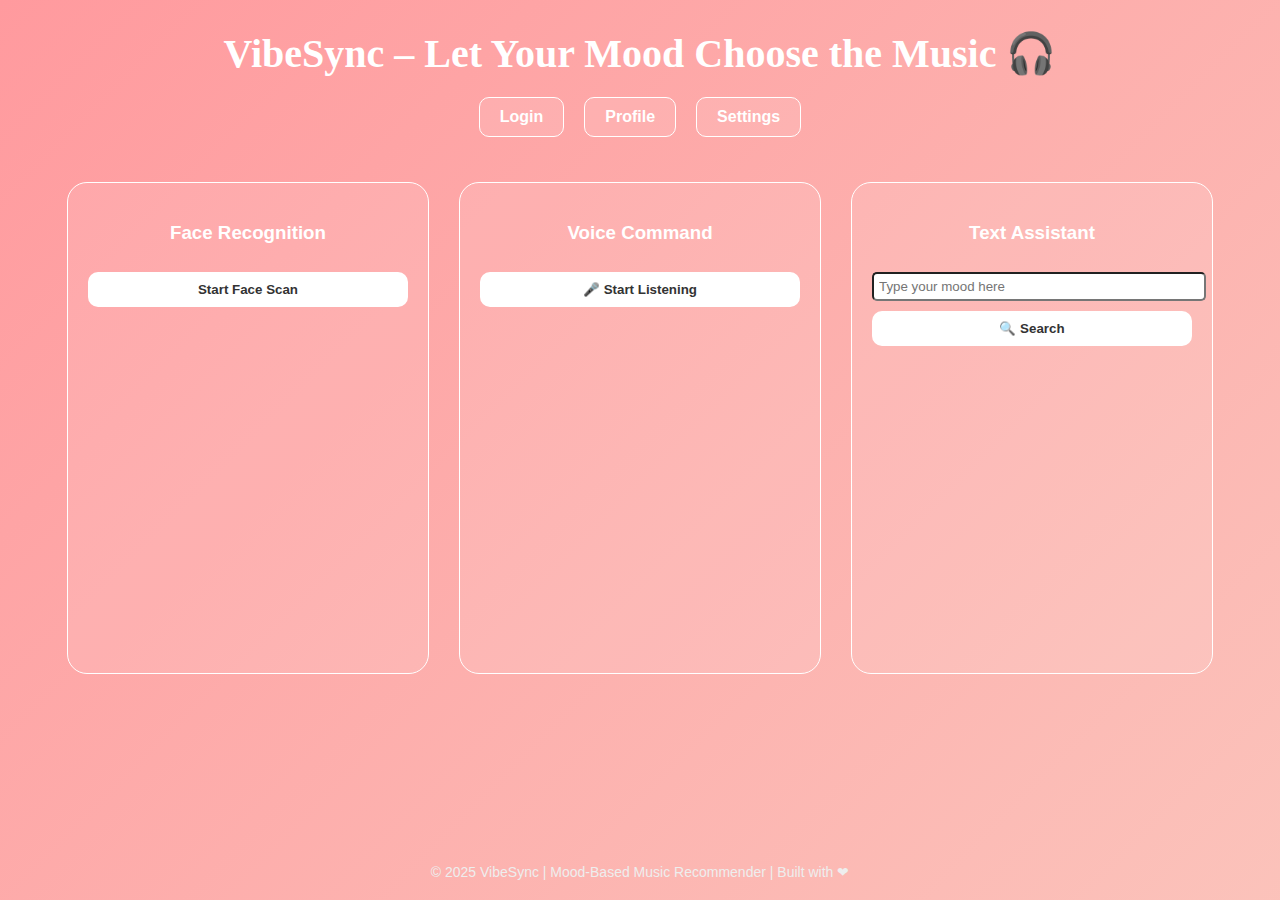
<file: index.html>
<!DOCTYPE html>
<html lang="en">
<head>
  <meta charset="UTF-8" />
  <meta name="viewport" content="width=device-width, initial-scale=1.0"/>
  <title>VibeSync - Mood-Based Music Recommender</title>
  <style>
    /* CSS STYLES - Optimized and Indented Correctly */
    body {
      font-family: 'Segoe UI', Tahoma, Geneva, Verdana, sans-serif;
      background: linear-gradient(135deg, #ff9a9e, #fad0c4, #fbc2eb, #a18cd1);
      background-size: 400% 400%;
      animation: gradientMove 10s ease infinite;
      margin: 0;
      padding: 0;
      color: #fff;
      display: flex;
      flex-direction: column;
      align-items: center;
      min-height: 100vh;
    }

    @keyframes gradientMove {
      0% { background-position: 0% 50%; }
      50% { background-position: 100% 50%; }
      100% { background-position: 0% 50%; }
    }

    header {
      text-align: center;
      padding: 30px 0 10px;
    }

    header h1 {
      font-family: 'Times New Roman', serif;
      font-size: 40px;
      margin: 0;
      color: white;
    }

    nav {
      margin: 20px 0;
      display: flex;
      gap: 20px;
      justify-content: center;
    }

    nav a {
      text-decoration: none;
      color: white;
      font-weight: bold;
      border: 1px solid white;
      padding: 10px 20px;
      border-radius: 10px;
      background-color: rgba(255, 255, 255, 0.1);
      transition: background-color 0.3s ease;
    }

    nav a:hover {
      background-color: rgba(255, 255, 255, 0.25);
    }

    .container {
      display: flex;
      flex-wrap: wrap;
      justify-content: center;
      margin-bottom: 40px;
    }

    .module {
      background: rgba(255, 255, 255, 0.1);
      border: 1px solid #fff;
      padding: 20px;
      border-radius: 20px;
      margin: 15px;
      width: 320px; /* Keep the width consistent for all modules */
      text-align: center;
      transition: transform 0.3s ease;
      /* MIN-HEIGHT ADJUSTMENT FOR MODULES TO ACCOMMODATE LARGER OUTPUT */
      min-height: 450px;
      /* Adjusted to give enough space for output area */
      display: flex;
      /* Use flex to align content within module */
      flex-direction: column;
    }

    .module:hover {
      transform: scale(1.03);
    }

    video {
      width: 100%;
      margin-top: 10px;
      /* Keep this for spacing videos from buttons */
      border-radius: 5px;
      padding: 5px;
    }

    /* Combined audio and input[type="text"] styling for consistency */
    input[type="text"],
    audio {
      width: 100%;
      margin-top: 10px;
      border-radius: 5px;
      padding: 5px;
    }

    button {
      padding: 10px 15px;
      border: none;
      border-radius: 10px;
      background-color: #fff;
      color: #333;
      cursor: pointer;
      margin-top: 10px;
      /* Keep this for spacing buttons */
      font-weight: bold;
      transition: background-color 0.3s ease;
    }

    button:hover {
      background-color: #eee;
    }

    .output {
      margin-top: 15px;
      text-align: left;
      font-size: 14px;
      max-height: 250px;
      overflow-y: auto;
      padding: 10px;
      flex-grow: 1;
    }

    .output ul {
      list-style: none;
      padding-left: 0;
      margin: 0;
    }

    .output li {
      margin-bottom: 2px;
      line-height: 1.3;
      display: flex; /* Make list items a flex container */
      align-items: center;
      /* Vertically align items in the list */
      flex-wrap: wrap;
      /* Allow items to wrap if needed */
    }

    /* Style for the song title itself */
    .output li b {
        font-size: 13px;
        color: black; /* Changed to black */
        flex-shrink: 1;
        /* Allow the title to shrink */
        min-width: 0;
        /* Allow it to shrink beyond content if needed */
        margin-right: 5px;
        /* Add a small margin to separate from heart */
        overflow: hidden;
        /* Hide overflow */
        text-overflow: ellipsis;
        /* Add ellipsis for overflow */
        white-space: nowrap;
        /* Keep title on one line */
    }

    /* Further refinement for the audio element within the output list items */
    .output li audio {
        margin-top: 3px;
        margin-bottom: 3px;
        width: 100%; /* Take full width of its line */
        flex-basis: 100%;
        /* Make audio player take a new line */
    }

    /* Adjust the like icon to sit beside the title more snugly */
    .output li .like-icon {
        font-size: 18px;
        /* Removed margin-left: auto; to keep it next to the title */
        margin-left: 5px;
        /* Add a small margin to separate from title */
        color: black;
        /* Changed to black for better visibility on lighter background */
        cursor: pointer;
        flex-shrink: 0; /* Prevent the heart from shrinking */
    }


    /* Scrollbar Styling */
    .output::-webkit-scrollbar {
      width: 8px;
      /* Width of the scrollbar */
    }

    .output::-webkit-scrollbar-track {
      background: rgba(255, 255, 255, 0.05);
      /* Slightly transparent track */
      border-radius: 10px;
    }

    .output::-webkit-scrollbar-thumb {
      background: rgba(161, 140, 209, 0.7);
      /* A transparent purple that matches the gradient */
      border-radius: 10px;
    }

    .output::-webkit-scrollbar-thumb:hover {
      background: rgba(161, 140, 209, 1);
      /* Opaque purple on hover */
    }

    /* Styles for general output prompts */
    .output strong {
        color: white;
        /* Changed to white for general prompts like 'Detected Mood' and 'Songs Based on Your Mood' */
        font-weight: bold;
        /* Ensure it's bold */
    }

    /* Specific styles for the initial prompt messages */
    #faceOutput strong, #voiceOutput strong { /* Target the strong tag within these outputs */
        color: black;
        /* Changed to black */
        font-weight: bold;
        /* Make it bold */
    }

    /* Style for highlighting specific words like "happy" */
    .output .highlight-black {
        color: black;
        font-weight: bold;
    }


    footer {
      margin-top: auto;
      padding: 20px;
      text-align: center;
      font-size: 14px;
      color: #eee;
    }

    .section-box {
      background-color: rgba(255, 255, 255, 0.95);
      border: 2px solid white;
      border-radius: 20px;
      padding: 30px;
      text-align: center;
      color: black;
      margin-top: 30px;
      width: 90%;
      max-width: 1000px;
      display: none;
    }

    .section-buttons {
      display: flex;
      justify-content: space-between;
      margin-top: 20px;
    }

    .section-buttons button {
      padding: 10px 15px;
      border-radius: 10px;
      font-weight: bold;
      border: none;
      /* Background color for buttons in section-buttons, including the "Back" button */
      background-color: #a18cd1;
      /* Purple color */
      color: white;
      cursor: pointer;
      transition: background-color 0.3s ease;
    }

    .section-buttons button:hover {
      background-color: #7a67b2;
    }

    /* Style specifically for the Switch Account button to match the purple scheme */
    #loginSection .section-buttons button:last-child {
        background-color: #a18cd1;
        /* Purple color */
        color: white;
    }

    #loginSection .section-buttons button:last-child:hover {
        background-color: #7a67b2;
    }


    .profile-column { /* This style is used for all column-like sections */
      background-color: rgba(255, 255, 255, 0.95);
      color: #333;
      border-radius: 15px;
      padding: 20px;
      min-width: 250px;
      text-align: left;
      flex: 1;
      /* Allows columns to grow and shrink */
    }

    .profile-column h3 {
      margin-bottom: 10px;
    }

    .profile-column button {
      display: block;
      /* Default to block for most buttons in profile-column */
      margin: 8px 0;
      width: 100%;
      padding: 10px;
      border: none;
      background-color: #a18cd1; /* Purple color for buttons */
      color: white;
      border-radius: 8px;
      font-weight: bold;
      cursor: pointer;
      transition: background-color 0.3s ease;
    }

    /* SPECIFIC STYLE FOR THE NOTIFICATION TOGGLE BUTTON */
    .profile-column .notification-toggle-button {
        display: inline-block;
        /* Make it inline with text */
        width: auto;
        /* Override width: 100% */
        margin-left: 10px;
        /* Space from the text */
        padding: 5px 10px;
        /* Smaller padding */
        vertical-align: middle;
        /* Align vertically with text */
    }


    .profile-column button:hover {
      background-color: #7a67b2;
    }

    /* Styles for side-by-side labels and smaller inputs in edit info */
    .form-group-inline {
      display: flex;
      align-items: center;
      gap: 10px; /* Space between label and input */
      margin-bottom: 15px;
      /* Space between form groups */
      justify-content: center;
      /* Center the label-input pairs within the form */
      width: 100%;
      /* Take full full width of parent to center */
    }

    .form-group-inline label {
      min-width: 80px;
      /* Ensure labels align */
      text-align: right;
      color: #333;
      /* Darken label text for readability */
    }

    .form-group-inline input[type="text"],
    .form-group-inline input[type="email"] {
      width: 180px;
      /* Fixed small width for the input box */
      padding: 8px 12px;
      border: 1px solid #ccc;
      border-radius: 5px;
      box-sizing: border-box; /* Include padding and border in the element's total width and height */
    }

    /* Styling for the main content within Settings to arrange columns */
    .settings-content {
      display: flex;
      flex-wrap: wrap;
      gap: 20px;
      justify-content: center; /* Center the columns horizontally */
      margin-top: 20px;
      /* Add some space below default settings info */
    }
  </style>
</head>
<body>
  <header>
    <h1>VibeSync – Let Your Mood Choose the Music 🎧</h1>
    <nav>
      <a href="#" onclick="showSection('loginSection')">Login</a>
      <a href="#" onclick="showSection('profileSection')">Profile</a>
      <a href="#" onclick="showSection('settingsSection')">Settings</a>
    </nav>
  </header>

  <div id="loginSection" class="section-box">
    <h2>Login Status</h2>
    <p style="margin-top: 20px;">Logged in as <strong id="loggedUser">Admin</strong></p>
    <div class="section-buttons">
      <button onclick="goBack()">⬅ Back</button>
      <button onclick="switchAccount()">Switch Account</button>
    </div>
  </div>

  <div id="profileSection" class="section-box">
    <h2>User Profile</h2>
    <div style="display: flex; flex-wrap: wrap; gap: 20px; justify-content: center;">
      <div class="profile-column">
        <h3>User Info</h3>
        <p><strong>Name:</strong> <span id="profileName">Admin</span></p>
        <p><strong>Email:</strong> <span id="profileEmail">admin@gmail.com</span></p>
      </div>
      <div class="profile-column">
        <h3>Listening Stats</h3>
        <button onclick="showRecentlyPlayed()">Recently Played Songs</button>
        <button onclick="showListeningHistory()">Listening History</button>
        <button onclick="showLikedSongs()">Liked Songs</button>
      </div>
    </div>
    <div class="section-buttons">
      <button onclick="goBack()">⬅ Back</button>
    </div>
  </div>

  <div id="settingsSection" class="section-box">
    <h2>Settings</h2>
    <div class="settings-content">
      <div class="profile-column">
        <h3>General Settings</h3>
        <p>
          Notifications: <strong id="notificationStatus">Enabled</strong>
          <button onclick="toggleNotifications()" class="notification-toggle-button">Toggle</button>
        </p>
        <p>Theme: <strong>Auto</strong></p>
        </div>

      <div class="profile-column">
        <h3>Account Management</h3>
        <button onclick="showEditInfo()">Edit Profile Info</button>
        <button onclick="showChangePassword()">Change Password</button>
        <button onclick="logout()">Logout</button>
      </div>
    </div>
    <div class="section-buttons">
      <button onclick="goBack()">⬅ Back</button>
    </div>
  </div>

  <div id="recentlyPlayedSection" class="section-box">
    <h2>Recently Played Songs</h2>
    <ul id="recentlyPlayedList" style="text-align: left; line-height: 2;"></ul>
    <div class="section-buttons">
      <button onclick="showSection('profileSection')">⬅ Back to Profile</button>
    </div>
  </div>

  <div id="listeningHistorySection" class="section-box">
    <h2>Listening History</h2>
    <ul id="listeningHistoryList" style="text-align: left; line-height: 2;"></ul>
    <div class="section-buttons">
      <button onclick="showSection('profileSection')">⬅ Back to Profile</button>
    </div>
  </div>

  <div id="likedSongsSection" class="section-box">
    <h2>Liked Songs</h2>
    <ul id="likedSongsList" style="text-align: left; line-height: 2;"></ul>
    <div class="section-buttons">
      <button onclick="showSection('profileSection')">⬅ Back to Profile</button>
    </div>
  </div>

  <div id="editInfoSection" class="section-box">
    <h2>Edit Profile Info</h2>
    <form onsubmit="saveProfileInfo(event)" style="display: flex; flex-direction: column; align-items: center;">

      <div class="form-group-inline">
        <label for="editName">Name:</label>
        <input type="text" id="editName" required>
      </div>

      <div class="form-group-inline">
        <label for="editEmail">Email:</label>
        <input type="email" id="editEmail" required>
      </div>

      <div class="section-buttons">
        <button type="submit">💾 Save</button>
        <button type="button" onclick="showSection('settingsSection')">⬅ Cancel</button>
      </div>
    </form>
  </div>

  <div id="changePasswordSection" class="section-box">
    <h2>Change Password</h2>
    <form onsubmit="saveNewPassword(event)">
      <label for="currentPassword">Current Password:</label><br>
      <input type="password" id="currentPassword" required><br><br>

      <label for="newPassword">New Password:</label><br>
      <input type="password" id="newPassword" required><br><br>

      <label for="confirmPassword">Confirm New Password:</label><br>
      <input type="password" id="confirmPassword" required><br><br>

      <div class="section-buttons">
        <button type="submit">🔐 Save</button>
        <button type="button" onclick="showSection('settingsSection')">⬅ Cancel</button>
      </div>
    </form>
  </div>

  <div class="container" id="mainSection">
    <div class="module">
      <h3>Face Recognition</h3>
      <button onclick="startFaceRecognition()">Start Face Scan</button>
      <div class="output" id="faceOutput"></div> <video id="camera" autoplay style="flex-grow: 1;"></video> </div>

    <div class="module">
      <h3>Voice Command</h3>
      <button onclick="startVoiceCommand()">🎤 Start Listening</button>
      <div class="output" id="voiceOutput"></div>
    </div>

    <div class="module">
      <h3>Text Assistant</h3>
      <input type="text" id="textInput" placeholder="Type your mood here">
      <button onclick="submitTextInput()">🔍 Search</button>
      <div class="output" id="textOutput"></div>
    </div>
  </div>

  <footer>
    &copy; 2025 VibeSync | Mood-Based Music Recommender | Built with ❤
  </footer>

  <script>
    // Stores notification status in localStorage
    let notificationsEnabled = JSON.parse(localStorage.getItem('notificationsEnabled')) || true; // Default to true

    // Global variable to hold the currently playing audio element
    let currentPlayingAudio = null;
    // Function to pause other audio elements
    function pauseOtherAudio(currentAudio) {
      if (currentPlayingAudio && currentPlayingAudio !== currentAudio) {
        currentPlayingAudio.pause();
      }
      currentPlayingAudio = currentAudio;
    }

    // Updates the display of the notification status
    function updateNotificationStatusDisplay() {
        const statusElement = document.getElementById('notificationStatus');
        if (statusElement) {
            statusElement.textContent = notificationsEnabled ? 'Enabled' : 'Disabled';
        }
    }

    // Toggles notification status and saves to localStorage
    function toggleNotifications() {
        notificationsEnabled = !notificationsEnabled;
        localStorage.setItem('notificationsEnabled', JSON.stringify(notificationsEnabled));
        updateNotificationStatusDisplay();
        alert('Notifications ' + (notificationsEnabled ? 'Enabled' : 'Disabled'));
    }


    // This function reads 'name' and 'email' from the URL query parameters
    // and saves them to localStorage, then cleans the URL.
    function checkAndSaveUserInfoFromURL() {
      console.log("checkAndSaveUserInfoFromURL called.");
      const urlParams = new URLSearchParams(window.location.search);
      const name = urlParams.get('name');
      const email = urlParams.get('email');

      if (name && email) {
        const user = { name: name, email: email };
        localStorage.setItem("vibesyncUser", JSON.stringify(user));
        console.log("User info found in URL and saved to localStorage:", user);
        // Clear parameters from URL to keep it clean and prevent re-processing on refresh
        urlParams.delete('name');
        urlParams.delete('email');
        const newUrl = window.location.pathname + (urlParams.toString() ? '?' + urlParams.toString() : '');
        history.replaceState(null, '', newUrl);
        console.log("URL parameters cleared.");
      } else {
        console.log("No user info (name/email) found in URL parameters.");
      }
    }

    // This function updates the display elements with user info from localStorage.
    // MODIFIED: Hardcoded "Admin" and "admin@gmail.com" for display
    function updateUserInfoDisplay() {
      console.log("updateUserInfoDisplay called.");
      // The user object from localStorage is still retrieved (for logging or future dynamic use)
      const user = JSON.parse(localStorage.getItem("vibesyncUser"));
      // These lines now hardcode the display regardless of what's in 'user'
      document.getElementById("loggedUser").textContent = "Admin";
      document.getElementById("profileName").textContent = "Admin";
      document.getElementById("profileEmail").textContent = "admin@gmail.com";

      if (user) {
        console.log("User info retrieved from localStorage (actual):", user);
      } else {
        console.log("No user info found in localStorage (actual).");
      }
      console.log("Displaying hardcoded 'Admin' user info.");
    }

    // Controls which main section is visible
    function showSection(sectionId) {
      document.getElementById("mainSection").style.display = "none";
      ["loginSection", "profileSection", "settingsSection", "recentlyPlayedSection", "listeningHistorySection", "likedSongsSection", "editInfoSection", "changePasswordSection"]
        .forEach(id => {
          document.getElementById(id).style.display = (id === sectionId) ? "block" : "none";
        });
      // Special update for settings section to ensure notification status is current
      if (sectionId === 'settingsSection') {
          updateNotificationStatusDisplay();
      }

      // Always update user info display whenever a section is shown,
      // ensuring latest data from localStorage is reflected.
      updateUserInfoDisplay();
    }

    // Returns to the main mood detection section
    function goBack() {
      document.getElementById("mainSection").style.display = "flex";
      ["loginSection", "profileSection", "settingsSection", "recentlyPlayedSection", "listeningHistorySection", "likedSongsSection", "editInfoSection", "changePasswordSection"]
        .forEach(id => {
          document.getElementById(id).style.display = "none";
        });
    }

    // Displays the recently played songs (top 5), filtering out invalid entries
    function showRecentlyPlayed() {
      showSection("recentlyPlayedSection");
      let songs = JSON.parse(localStorage.getItem("recentlyPlayed")) || [];

      // Filter out any songs that have 'Unknown Title' or empty URL
      songs = songs.filter(song => song.title && song.title.trim() !== 'Unknown Title' && song.url && song.url.trim() !== '');
      document.getElementById("recentlyPlayedList").innerHTML = songs.length
        ? songs.map(song => `
            <li style="margin-bottom: 15px;">
              <b>${song.title}</b> <audio controls src="${song.url}"></audio> </li>`).join("")
        : "<li>No recently played songs yet.</li>";
    }

    // Displays the full listening history, ensuring unique and valid entries
    function showListeningHistory() {
      showSection("listeningHistorySection");
      let songs = JSON.parse(localStorage.getItem("listeningHistory")) || [];

      // First, filter out any songs that have 'Unknown Title' or empty URL
      songs = songs.filter(song => song.title && song.title.trim() !== 'Unknown Title' && song.url && song.url.trim() !== '');
      // Then, deduplicate the list based on song title
      const uniqueSongs = [];
      const seenTitles = new Set();
      songs.forEach(song => {
          if (!seenTitles.has(song.title)) {
              uniqueSongs.push(song);
              seenTitles.add(song.title);
          }
      });
      document.getElementById("listeningHistoryList").innerHTML = uniqueSongs.length
        ? uniqueSongs.map(song => `
            <li style="margin-bottom: 15px;">
              <b>${song.title}</b> <audio controls src="${song.url}"></audio> </li>`).join("")
        : "<li>No listening history yet.</li>";
    }

    // Displays the liked songs, filtering out invalid entries
    function showLikedSongs() {
      showSection("likedSongsSection");
      let liked = JSON.parse(localStorage.getItem("likedSongs")) || [];

      // Filter out any songs that have 'Unknown Title' or empty URL
      liked = liked.filter(song => song.title && song.title.trim() !== 'Unknown Title' && song.url && song.url.trim() !== '');
      document.getElementById("likedSongsList").innerHTML = liked.length
        ? liked.map(song => `
            <li style="margin-bottom: 15px;">
              <b>${song.title}</b>
              <span class="like-icon" onclick="toggleLike(this, '${song.title.replace(/'/g, "\\'")}', '${song.url.replace(/'/g, "\\'")}')" style="cursor: pointer; font-size: 20px; margin-left: 10px; color: white;">❤</span><br>
              <audio controls src="${song.url}"></audio>
            </li>`).join("")
        : "<li>No liked songs yet.</li>";
    }

    function showEditInfo() {
      const user = JSON.parse(localStorage.getItem("vibesyncUser"));
      if (user) {
        document.getElementById("editName").value = user.name;
        document.getElementById("editEmail").value = user.email;
      } else {
        document.getElementById("editName").value = "";
        document.getElementById("editEmail").value = "";
      }
      showSection("editInfoSection");
    }

    function saveProfileInfo(event) {
      event.preventDefault();
      const newName = document.getElementById("editName").value.trim();
      const newEmail = document.getElementById("editEmail").value.trim();

      if (newName && newEmail) {
        const updatedUser = { name: newName, email: newEmail };
        localStorage.setItem("vibesyncUser", JSON.stringify(updatedUser));
        alert("Profile updated!");
        updateUserInfoDisplay(); // Update display after saving
        showSection("settingsSection");
      } else {
        alert("Please fill in all fields.");
      }
    }

    function showChangePassword() {
      document.getElementById("currentPassword").value = "";
      document.getElementById("newPassword").value = "";
      document.getElementById("confirmPassword").value = "";
      showSection("changePasswordSection");
    }

    function saveNewPassword(event) {
      event.preventDefault();
      const current = document.getElementById("currentPassword").value.trim();
      const newPass = document.getElementById("newPassword").value.trim();
      const confirm = document.getElementById("confirmPassword").value.trim();

      const storedPass = localStorage.getItem("vibesyncPassword") || "admin123";
      // default password for example

      if (!current || !newPass || !confirm) {
        alert("Please fill in all fields.");
        return;
      }

      if (current !== storedPass) {
        alert("Current password is incorrect.");
        return;
      }

      if (newPass.length < 6) { // Example: minimum password length
          alert("New password must be at least 6 characters long.");
        return;
      }

      if (newPass !== confirm) {
        alert("New passwords do not match.");
        return;
      }

      localStorage.setItem("vibesyncPassword", newPass);
      alert("Password updated successfully!");
      showSection("settingsSection");
    }

    // Clears user session and redirects to the dedicated login page
    function switchAccount() {
      localStorage.removeItem("vibesyncUser");
      localStorage.removeItem("vibesyncPassword"); // Clear password too when switching
      alert("Account info cleared. Redirecting to login page...");
      // Construct the full URL using window.location.origin for robustness
      window.location.href = window.location.origin + '/login';
    }

    // Clears user session and redirects to the dedicated login page
    function logout() {
      localStorage.removeItem("vibesyncUser");
      localStorage.removeItem("vibesyncPassword");
      alert("You have been logged out. Redirecting to login page...");
      // Construct the full URL using window.location.origin for robustness
      window.location.href = window.location.origin + '/login';
    }

    // Placeholder functions for mood detection features (your Flask backend handles these)
    function startFaceRecognition() {
      const faceOutputElement = document.getElementById("faceOutput");
      // Applying bold and color via class for consistency with other prompts
      faceOutputElement.innerHTML = "<strong style='color: black;'>Analyzing your facial expressions...</strong>";
      fetch("/face", { method: "POST" })
        .then(res => res.json())
        .then(data => {
          faceOutputElement.innerHTML = renderSongs(data.mood, data.songs);
        })
        .catch(error => {
            console.error("Error fetching face recognition data:", error);
            faceOutputElement.innerHTML = "<strong style='color: black;'>Error processing face scan. Please try again.</strong>";
        });
    }

    // UPDATED: Voice Command function with text and voice prompt
    function startVoiceCommand() {
      const voiceOutputElement = document.getElementById("voiceOutput");
      const promptMessage = "Hey, What's your mood today?";

      // Display the prompt message in text with bold and color
      voiceOutputElement.innerHTML = `<strong style='color: black;'>${promptMessage}</strong>`;
      // Speak the prompt message
      if ('speechSynthesis' in window) {
        const utterance = new SpeechSynthesisUtterance(promptMessage);
        speechSynthesis.speak(utterance);
      } else {
        console.warn("Web Speech API (SpeechSynthesis) not supported in this browser.");
      }

      // You would typically initiate actual voice recognition here,
      // for example, using Web Speech API or sending a request to your Flask backend.
      // For demonstration, we'll simulate a backend call after a brief delay.
      setTimeout(() => {
        fetch("/voice", { method: "POST" })
          .then(res => res.json())
          .then(data => {
            // Once the backend responds with actual mood and songs, display them.
            voiceOutputElement.innerHTML = renderSongs(data.mood, data.songs);
          })
          .catch(error => {
            console.error("Error fetching voice command data:", error);
            voiceOutputElement.innerHTML = "<strong style='color: black;'>Error processing voice command. Please try again.</strong>";
          });
      }, 5000);
      // Increased delay to allow prompt to be heard/read
    }

    function submitTextInput() {
      const input = document.getElementById("textInput").value;
      fetch("/text", {
        method: "POST",
        headers: { "Content-Type": "application/json" },
        body: JSON.stringify({ text: input })
      })
      .then(res => res.json())
      .then(data => {
        document.getElementById("textOutput").innerHTML = renderSongs(data.mood, data.songs);
      });
    }

    // Renders the list of songs based on mood, sanitizing data for display and storage functions
    function renderSongs(mood, songs) {
      // Changed the inline style to use black color
      let displayedMood = mood.toLowerCase() === 'happy' ? `<span class='highlight-black'>${mood}</span>` : mood;
      let html = `<strong style='color: white;'>Detected Mood:</strong> <span style='color: white; font-weight: bold;'>${displayedMood}</span><br><br>`;
      if (!songs.length) {
        html += "No songs found for this mood.";
      } else {
        html += "<p><strong style='color: white; font-weight: bold;'>Songs Based on Your Mood 🎵</strong></p><ul style='list-style: none; padding-left: 0; margin: 0;'>";
        songs.forEach((song) => {
          const songTitle = (song.title && song.title.trim() !== '') ? song.title.trim() : 'Unknown Title';
          const songUrl = (song.url && song.url.trim() !== '') ? song.url.trim() : '';

          if (songTitle === 'Unknown Title' || songUrl === '') {
            console.warn("Skipping rendering of an incomplete/invalid song:", { title: song.title, url: song.url });
            return;
          }

          const escapedTitle = songTitle.replace(/'/g, "\\'");
          const escapedUrl = songUrl.replace(/'/g, "\\'");

          const likedSongs = JSON.parse(localStorage.getItem("likedSongs")) || [];
          const isLiked = likedSongs.some(likedSong => likedSong.title === songTitle);
          const likeIcon = isLiked ? '❤' : '♡';

          // Modified HTML structure to ensure 'b' and 'span.like-icon' are on the same line
          html += `
            <li style="margin-bottom: 2px;">
              <b>${songTitle}</b>
              <span class="like-icon" onclick="toggleLike(this, '${escapedTitle}', '${escapedUrl}')">${likeIcon}</span>
              <audio controls src="${songUrl}" onplay="pauseOtherAudio(this); addToRecentlyPlayed('${escapedTitle}', '${escapedUrl}'); addToListeningHistory('${escapedTitle}', '${escapedUrl}');"></audio>
            </li>`;
        });
        html += "</ul>";
      }
      return html;
    }

    // Toggles the like status of a song
    function toggleLike(element, title, url) {
      if (!title || title.trim() === '' || title.trim() === 'Unknown Title' || !url || url.trim() === '') {
        alert("Cannot like this song: Song data is incomplete or invalid.");
        console.warn("Attempted to like an incomplete/invalid song:", { title, url });
        return;
      }

      let liked = JSON.parse(localStorage.getItem("likedSongs")) || [];
      const index = liked.findIndex(song => song.title === title);

      if (index !== -1) {
        liked.splice(index, 1);
        element.textContent = "♡";
      } else {
        liked.push({ title: title, url: url });
        element.textContent = "❤";
      }
      localStorage.setItem("likedSongs", JSON.stringify(liked));
    }

    // Adds a song to recently played list (limited to 5)
    function addToRecentlyPlayed(songTitle, songUrl) {
      if (!songTitle || songTitle.trim() === '' || songTitle.trim() === 'Unknown Title' || !songUrl || songUrl.trim() === '') {
        console.warn("Skipping addToRecentlyPlayed: Song data is incomplete or invalid.", { title: songTitle, url: songUrl });
        return;
      }
      let songs = JSON.parse(localStorage.getItem("recentlyPlayed")) || [];
      songs = songs.filter(s => s.title !== songTitle);
      songs.unshift({ title: songTitle, url: songUrl });
      if (songs.length > 5) songs.pop();
      localStorage.setItem("recentlyPlayed", JSON.stringify(songs));
    }

    // Adds a song to the listening history
    function addToListeningHistory(songTitle, songUrl) {
      if (!songTitle || songTitle.trim() === '' || songTitle.trim() === 'Unknown Title' || !songUrl || songUrl.trim() === '') {
        console.warn("Skipping addToListeningHistory: Song data is incomplete or invalid.", { title: songTitle, url: songUrl });
        return;
      }
      let history = JSON.parse(localStorage.getItem("listeningHistory")) || [];
      const songExists = history.some(s => s.title === songTitle);
      if (songExists) {
          console.log(`Song "${songTitle}" already exists in listening history. Not adding duplicate.`);
        return;
      }

      history.push({ title: songTitle, url: songUrl });
      localStorage.setItem("listeningHistory", JSON.stringify(history));
    }

    // Initializes the user info display when the page loads
    window.onload = () => {
      checkAndSaveUserInfoFromURL();
      updateUserInfoDisplay();
      updateNotificationStatusDisplay();
    };
  </script>
</body>
</html>
</file>
